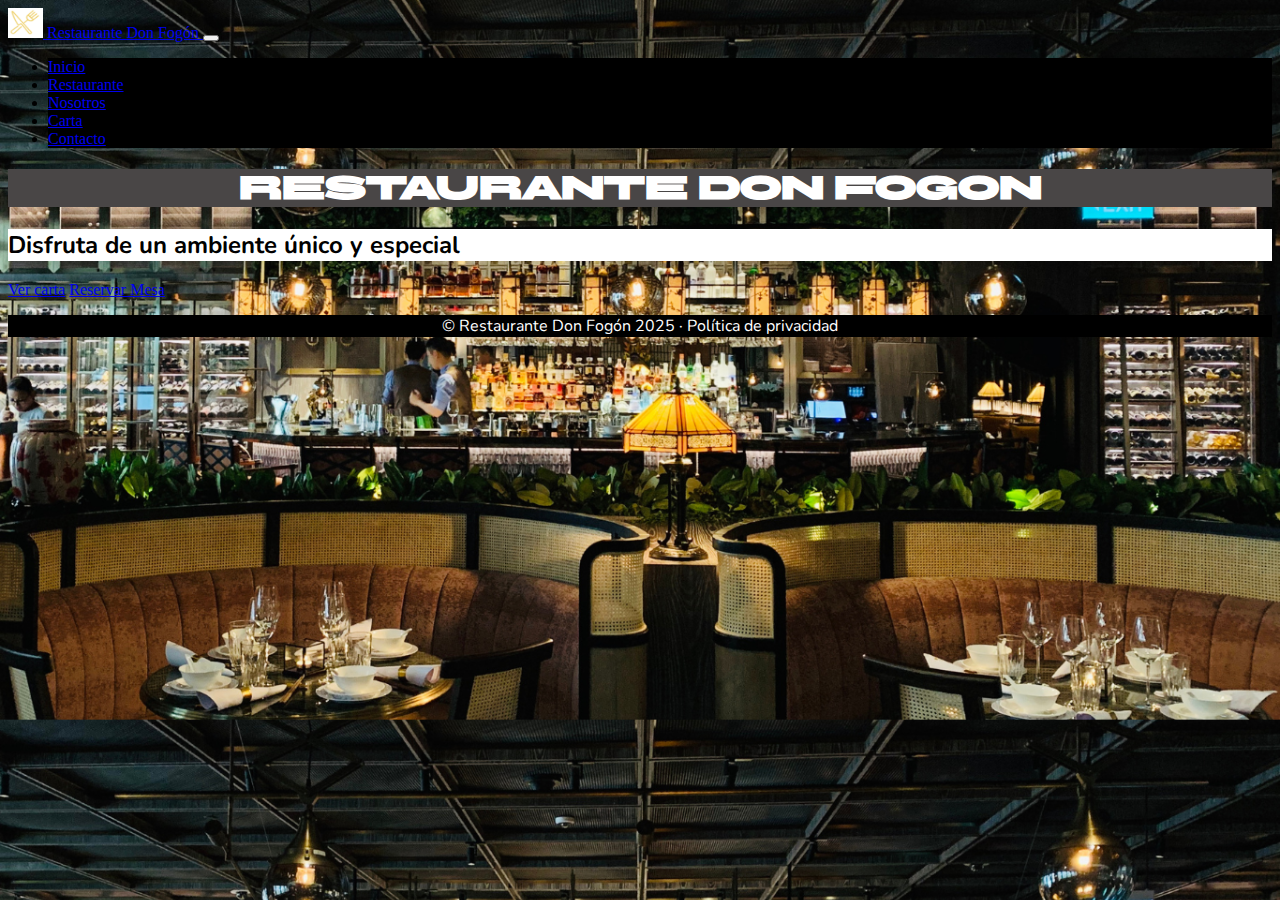
<file: index.html>
<!DOCTYPE html>
<html lang="en">

<head>
    <meta charset="UTF-8">
    <meta name="viewport" content="width=device-width, initial-scale=1.0">
    <title>Poyecto Carrizo</title>
    <link href="https://cdn.jsdelivr.net/npm/bootstrap@5.3.8/dist/css/bootstrap.min.css" rel="stylesheet"
        integrity="sha384-sRIl4kxILFvY47J16cr9ZwB07vP4J8+LH7qKQnuqkuIAvNWLzeN8tE5YBujZqJLB" crossorigin="anonymous">
    <link rel="stylesheet" href="https://cdn.jsdelivr.net/npm/bootstrap-icons@1.13.1/font/bootstrap-icons.min.css">
    <link rel="stylesheet" href="./styles/style.css">
</head>

<body class="fondo-inicio">
    <div class="layout">
        <header class="header">
            <nav class="navbar navbar-expand-md navbar-dark ">
                <div class="container-fluid">
                    <a class="navbar-brand bg-black" href="./index.html">
                        <img src="./assets/icons/logo.png" alt="Logo" width="35" height="30"
                            class="d-inline-block align-text-top img-nav"> Restaurante Don Fogón
                    </a>

                    <button class="navbar-toggler bg-black" type="button" data-bs-toggle="collapse"
                        data-bs-target="#navbarNavDropdown" aria-controls="navbarNavDropdown" aria-expanded="false"
                        aria-label="Toggle navigation">
                        <span class="navbar-toggler-icon"></span>
                    </button>

                    <div class="collapse navbar-collapse" id="navbarNavDropdown">
                        <ul class="navbar-nav">
                            <li class="nav-item">
                                <a class="nav-link active bg-black" aria-current="page" href="./index.html">Inicio</a>
                            </li>
                            <li class="nav-item">
                                <a class="nav-link active bg-black" href="./pages/restaurante.html">Restaurante</a>
                            </li>
                            <li class="nav-item">
                                <a class="nav-link active bg-black" href="./pages/nosotros.html">Nosotros</a>
                            </li>
                            <li class="nav-item">
                                <a class="nav-link active bg-black" href="./pages/carta.html">Carta</a>
                            </li>
                            <li class="nav-item ">
                                <a class="nav-link active bg-black" href="./pages/contacto.html">Contacto</a>
                            </li>
                        </ul>
                    </div>
                </div>
            </nav>

            <div class="centrado">
                <h1>Restaurante Don Fogon</h1>
            </div>
        </header>

        <main class="main">
            <section class="flex-main">
                <div class="centrado">
                    <h2 class="h2-inicio">Disfruta de un ambiente único y especial</h2>
                </div>

                <div class="centrado flex-botones-inicio">
                    <a class="btn btn-dark boton-inicio" href="./pages/carta.html" role="button">Ver carta</a>
                    <a class="btn btn-warning boton-inicio" href="./pages/contacto.html" role="button">Reservar Mesa</a>
                </div>
            </section>
        </main>

        <footer class="footer">
            <p>&copy; Restaurante Don Fogón 2025 · Política de privacidad</p>
        </footer>
    </div>

    <script src="https://cdn.jsdelivr.net/npm/bootstrap@5.3.8/dist/js/bootstrap.bundle.min.js"
        integrity="sha384-FKyoEForCGlyvwx9Hj09JcYn3nv7wiPVlz7YYwJrWVcXK/BmnVDxM+D2scQbITxI" crossorigin="anonymous">
        </script>

</body>

</html>

<!-- Este mensaje es unicamente para integrar una rama  -->
</file>
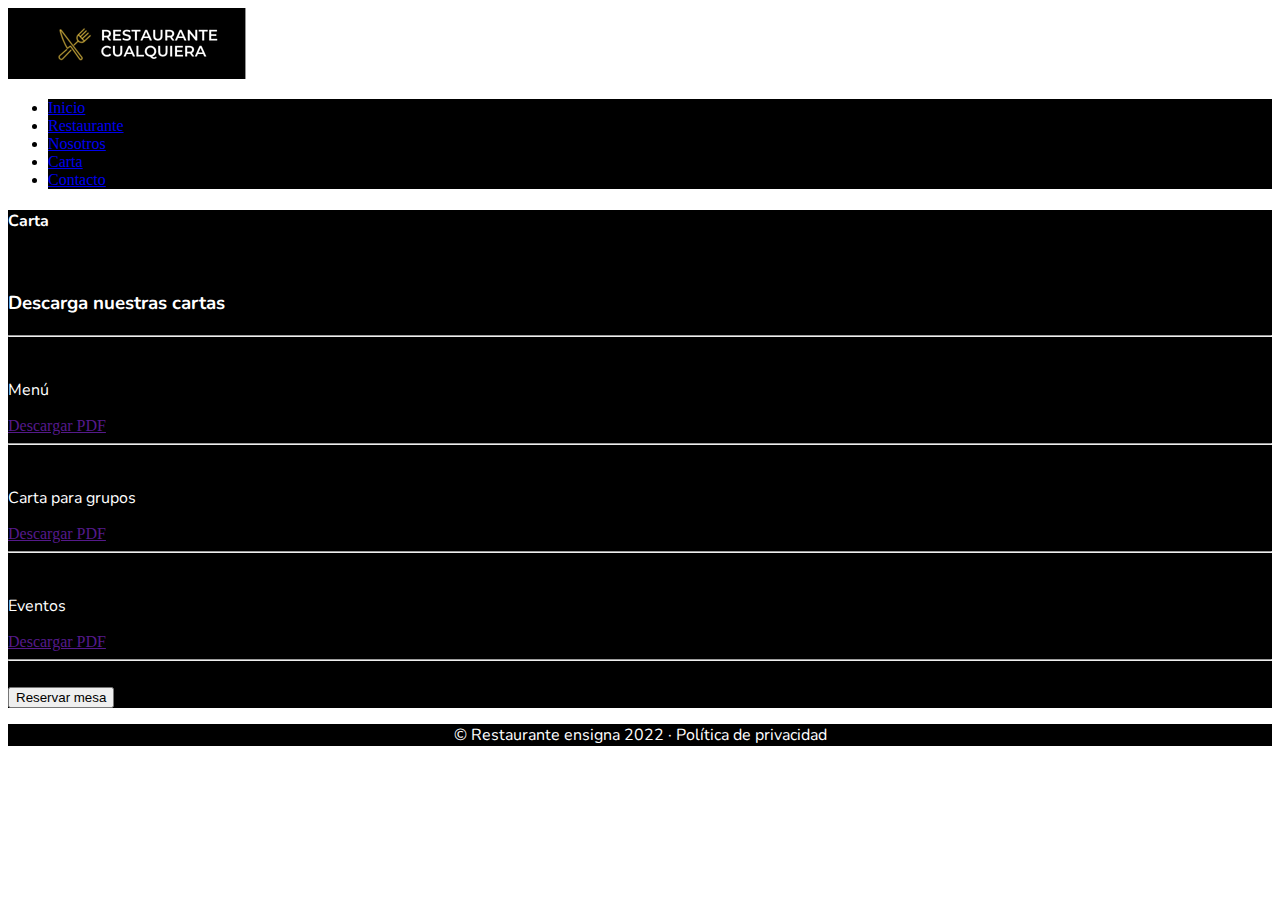
<file: pages/carta.html>
<!DOCTYPE html>
<html lang="en">

<head>
    <meta charset="UTF-8">
    <meta name="viewport" content="width=device-width, initial-scale=1.0">
    <title>Carta</title>
    <link rel="stylesheet" href="../styles/style.css">
</head>

<body class="fondo-carta">
    <header>
        <img src="../assets/icons/logoCompleto.png" alt="Logo">
        <nav>
            <ul>
                <li>
                    <a href="../index.html">Inicio</a>
                </li>
                <li>
                    <a href="./restaurante.html">Restaurante</a>
                </li>
                <li>
                    <a href="./nosotros.html">Nosotros</a>
                </li>
                <li>
                    <a href="./carta.html">Carta</a>
                </li>
                <li>
                    <a href="./contacto.html">Contacto</a>
                </li>
            </ul>
        </nav>
    </header>

    <main>
        <div class="recuadro">
            <h4>Carta</h4>
            <br>
            <h3>Descarga nuestras cartas</h3>
            <hr><br>
            <p>Menú</p>
            <a href="">Descargar PDF</a>
            <hr><br>
            <p>Carta para grupos</p>
            <a href="">Descargar PDF</a>
            <hr><br>
            <p>Eventos</p>
            <a href="">Descargar PDF</a>
            <hr><br>
            <input type="button" value="Reservar mesa">
        </div>
    </main>

    <footer>
        <p>&copy; Restaurante ensigna 2022 · Política de privacidad</p>
    </footer>
</body>

</html>
</file>
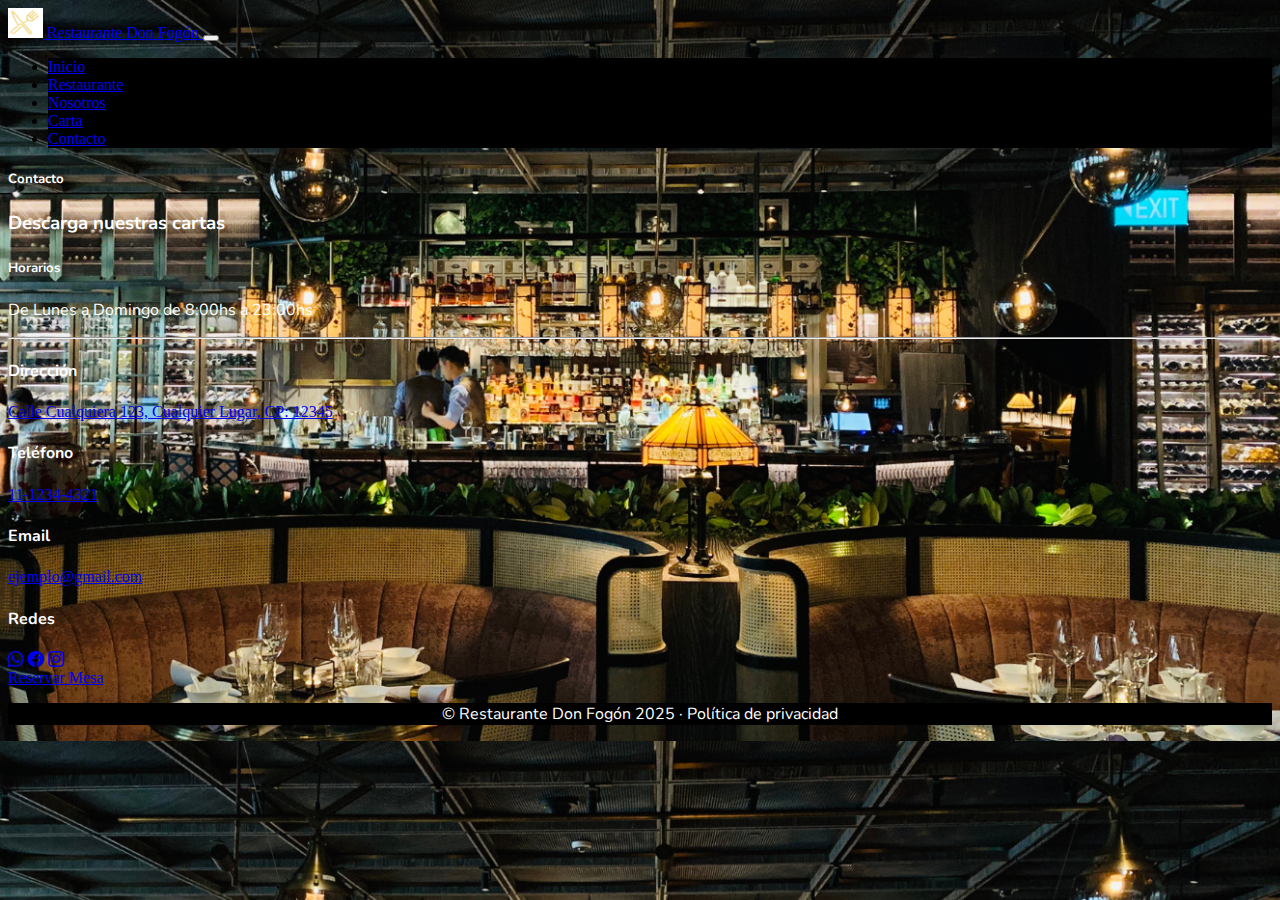
<file: pages/contacto.html>
<!DOCTYPE html>
<html lang="en">

<head>
    <meta charset="UTF-8">
    <meta name="viewport" content="width=device-width, initial-scale=1.0">
    <title>Poyecto Carrizo</title>
    <link href="https://cdn.jsdelivr.net/npm/bootstrap@5.3.8/dist/css/bootstrap.min.css" rel="stylesheet"
        integrity="sha384-sRIl4kxILFvY47J16cr9ZwB07vP4J8+LH7qKQnuqkuIAvNWLzeN8tE5YBujZqJLB" crossorigin="anonymous">
    <link rel="stylesheet" href="https://cdn.jsdelivr.net/npm/bootstrap-icons@1.13.1/font/bootstrap-icons.min.css">
    <link rel="stylesheet" href="../styles/style.css">
</head>

<body class="fondo-inicio">
    <div class="layout">
        <header class="header">
            <nav class="navbar navbar-expand-md navbar-dark ">
                <div class="container-fluid">
                    <a class="navbar-brand bg-black" href="../index.html">
                        <img src="/assets/icons/logo.png" alt="Logo" width="35" height="30"
                            class="d-inline-block align-text-top img-nav"> Restaurante Don Fogón
                    </a>

                    <button class="navbar-toggler bg-black" type="button" data-bs-toggle="collapse"
                        data-bs-target="#navbarNavDropdown" aria-controls="navbarNavDropdown" aria-expanded="false"
                        aria-label="Toggle navigation">
                        <span class="navbar-toggler-icon"></span>
                    </button>

                    <div class="collapse navbar-collapse" id="navbarNavDropdown">
                        <ul class="navbar-nav">
                            <li class="nav-item">
                                <a class="nav-link active bg-black" aria-current="page" href="/index.html">Inicio</a>
                            </li>
                            <li class="nav-item">
                                <a class="nav-link active bg-black" href="/pages/restaurante.html">Restaurante</a>
                            </li>
                            <li class="nav-item">
                                <a class="nav-link active bg-black" href="/pages/nosotros.html">Nosotros</a>
                            </li>
                            <li class="nav-item">
                                <a class="nav-link active bg-black" href="/pages/carta.html">Carta</a>
                            </li>
                            <li class="nav-item ">
                                <a class="nav-link active bg-black" href="/pages/contacto.html">Contacto</a>
                            </li>
                        </ul>
                    </div>
                </div>
            </nav>
        </header>

        <main class="main">
            <div class="recuadro-especial bg-black">
                <h5>Contacto</h5>
                <h3 class="h3-especial">Descarga nuestras cartas</h3>
                <h5>Horarios</h5>
                <p>De Lunes a Domingo de 8:00hs a 23:00hs</p>
                <hr>
                <h4>Dirección</h4>
                <a href="https://maps.app.goo.gl/2vAZSoxCatB3S8yv8">Calle Cualquiera 123, Cualquier Lugar, CP: 12345</a>

                <div class="flex-contacto">
                    <div class="flex-contacto-izquierdo">
                        <h4>Teléfono</h4>
                        <a href="tel:+11-1234-4321">11-1234-4321</a>
                    </div>
                    <div class="flex-contacto-derecho">
                        <h4>Email</h4> 
                        <a href="mailto:ejemplo@gmail.com">ejemplo@gmail.com</i></a>
                    </div>
                </div>

                <h4>Redes</h4>
                <div>
                    <a href="https://web.whatsapp.com/"><i class="bi bi-whatsapp i-redes"></i></a>
                    <a href="https://www.facebook.com/?locale=es_LA"><i class="bi bi-facebook i-redes"></i></a>
                    <a href="https://www.instagram.com/accounts/login/"><i class="bi bi-instagram i-redes"></i></a>
                </div>

                <div class="centrado">
                    <a class="btn btn-warning boton-especial" href="https://web.whatsapp.com/" role="button">Reservar Mesa</a>
                </div>
            </div>
        </main>

        <footer class="footer">
            <p>&copy; Restaurante Don Fogón 2025 · Política de privacidad</p>
        </footer>
    </div>

    <script src="https://cdn.jsdelivr.net/npm/bootstrap@5.3.8/dist/js/bootstrap.bundle.min.js"
        integrity="sha384-FKyoEForCGlyvwx9Hj09JcYn3nv7wiPVlz7YYwJrWVcXK/BmnVDxM+D2scQbITxI" crossorigin="anonymous">
        </script>

</body>

</html>
</file>
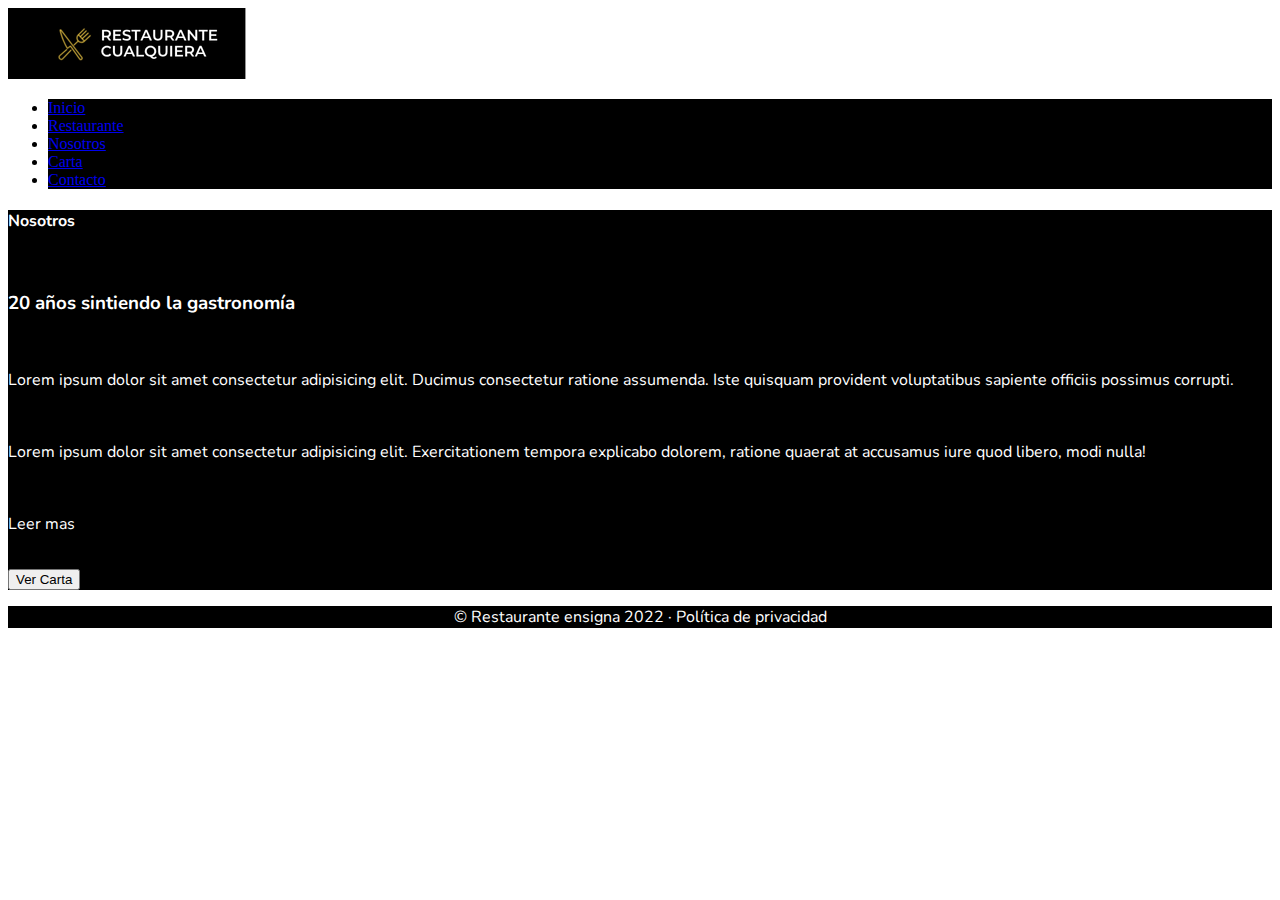
<file: pages/nosotros.html>
<!DOCTYPE html>
<html lang="en">

<head>
    <meta charset="UTF-8">
    <meta name="viewport" content="width=device-width, initial-scale=1.0">
    <title>Nosotros</title>
    <link rel="stylesheet" href="../styles/style.css">
</head>

<body class="fondo-nosotros">
    <header>
        <img src="../assets/icons/logoCompleto.png" alt="Logo">
        <nav>
            <ul>
                <li>
                    <a href="../index.html">Inicio</a>
                </li>
                <li>
                    <a href="./restaurante.html">Restaurante</a>
                </li>
                <li>
                    <a href="./nosotros.html">Nosotros</a>
                </li>
                <li>
                    <a href="./carta.html">Carta</a>
                </li>
                <li>
                    <a href="./contacto.html">Contacto</a>
                </li>
            </ul>
        </nav>
    </header>

    <main>
        <div class="recuadro">
            <h4>Nosotros</h4>
            <br>
            <h3>20 años sintiendo la gastronomía</h3>
            <br>
            <p>Lorem ipsum dolor sit amet consectetur adipisicing elit. Ducimus consectetur ratione assumenda. Iste
                quisquam provident voluptatibus sapiente officiis possimus corrupti.</p>
            <br>
            <p>Lorem ipsum dolor sit amet consectetur adipisicing elit. Exercitationem tempora explicabo dolorem,
                ratione quaerat at accusamus iure quod libero, modi nulla! </p>
            <br>
            <p>Leer mas</p>
            <br>
            <input type="button" value="Ver Carta">
        </div>
    </main>

    <footer>
        <p>&copy; Restaurante ensigna 2022 · Política de privacidad</p>
    </footer>
</body>

</html>
</file>
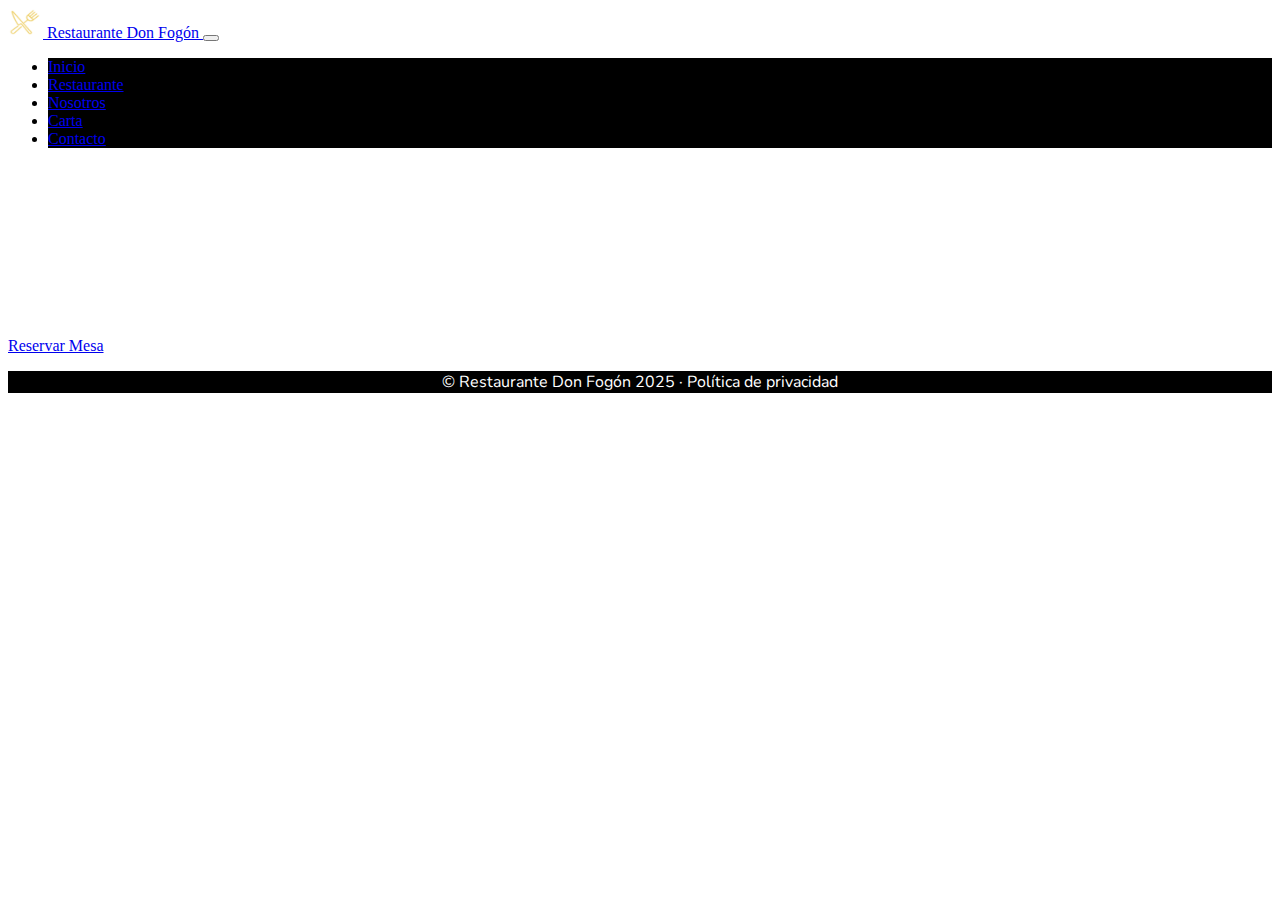
<file: pages/restaurante.html>
<!DOCTYPE html>
<html lang="en">

<head>
    <meta charset="UTF-8">
    <meta name="viewport" content="width=device-width, initial-scale=1.0">
    <title>Poyecto Carrizo</title>
    <link href="https://cdn.jsdelivr.net/npm/bootstrap@5.3.8/dist/css/bootstrap.min.css" rel="stylesheet"
        integrity="sha384-sRIl4kxILFvY47J16cr9ZwB07vP4J8+LH7qKQnuqkuIAvNWLzeN8tE5YBujZqJLB" crossorigin="anonymous">
    <link rel="stylesheet" href="https://cdn.jsdelivr.net/npm/bootstrap-icons@1.13.1/font/bootstrap-icons.min.css">
    <link rel="stylesheet" href="../styles/style.css">
</head>

<body class="fondo-restaurante">
    <div class="layout">
        <header class="header">
            <nav class="navbar navbar-expand-md navbar-dark ">
                <div class="container-fluid">
                    <a class="navbar-brand bg-black" href="../index.html">
                        <img src="../assets/icons/logo.png" alt="Logo" width="35" height="30"
                            class="d-inline-block align-text-top img-nav"> Restaurante Don Fogón
                    </a>

                    <button class="navbar-toggler bg-black" type="button" data-bs-toggle="collapse"
                        data-bs-target="#navbarNavDropdown" aria-controls="navbarNavDropdown" aria-expanded="false"
                        aria-label="Toggle navigation">
                        <span class="navbar-toggler-icon"></span>
                    </button>

                    <div class="collapse navbar-collapse" id="navbarNavDropdown">
                        <ul class="navbar-nav">
                            <li class="nav-item">
                                <a class="nav-link active bg-black" aria-current="page" href="/index.html">Inicio</a>
                            </li>
                            <li class="nav-item">
                                <a class="nav-link active bg-black" href="/pages/restaurante.html">Restaurante</a>
                            </li>
                            <li class="nav-item">
                                <a class="nav-link active bg-black" href="/pages/nosotros.html">Nosotros</a>
                            </li>
                            <li class="nav-item">
                                <a class="nav-link active bg-black" href="/pages/carta.html">Carta</a>
                            </li>
                            <li class="nav-item ">
                                <a class="nav-link active bg-black" href="/pages/contacto.html">Contacto</a>
                            </li>
                        </ul>
                    </div>
                </div>
            </nav>
        </header>

        <main class="main">
            <div class="recuadro-especial bg-black">
                <h5>El Restaurante</h5>
                <h3 class="h3-especial">Síentate como en casa</h3>
                 <p>En Don Fogón te ofrecemos una carta completa de comida y bebidas, con platos tradicionales y especialidades a la parrilla. Además, disponemos de una carta especial para grupos de amigos o familiares. También puedes hacer reservas para cumpleaños y eventos especiales, adaptándonos a tus necesidades para que tu celebración sea inolvidable. Seguinos en nuestras redes para descubrir las promociones exclusivas.
                </p>

                <div class="centrado">
                    <a class="btn btn-warning boton-especial" href="../pages/contacto.html" role="button">Reservar Mesa</a>
                </div>
            </div>
        </main>

        <footer class="footer">
            <p>&copy; Restaurante Don Fogón 2025 · Política de privacidad</p>
        </footer>
    </div>

    <script src="https://cdn.jsdelivr.net/npm/bootstrap@5.3.8/dist/js/bootstrap.bundle.min.js"
        integrity="sha384-FKyoEForCGlyvwx9Hj09JcYn3nv7wiPVlz7YYwJrWVcXK/BmnVDxM+D2scQbITxI" crossorigin="anonymous">
        </script>

</body>

</html>
</file>
<file: styles/style.css>
@import url('https://fonts.googleapis.com/css2?family=BBH+Sans+Bartle&family=Edu+NSW+ACT+Hand+Pre:wght@400..700&family=Nunito+Sans:ital,opsz,wght@0,6..12,200..1000;1,6..12,200..1000&family=Nunito:ital,wght@0,200..1000;1,200..1000&family=Parastoo:wght@400..700&family=Roboto+Slab:wght@100..900&family=Roboto:ital,wght@0,100;0,300;0,400;0,500;0,700;0,900;1,100;1,300;1,400;1,500;1,700;1,900&family=Savate:ital,wght@0,200..900;1,200..900&family=Sigmar+One&family=WDXL+Lubrifont+SC&display=swap');
/*  font-family: "BBH Sans Bartle", sans-serif;
    font-family: "Nunito", sans-serif; */


/* fondos de pantalla */

.fondo-inicio {  
    background-image: url('../assets/img/inicio_desktopFondo.png');
    background-size: cover;
}

/*
.fondo-restaurante {
    background-image: url("../assets/img/restaurante_desktopFondo.png");
    background-size: cover;
}

.fondo-nosotros {  
    background-image: url('../assets/img/nosotros_desktopFondo.png');
    background-size: cover;
}

.fondo-carta {  
    background-image: url('../assets/img/carta_desktopFondo.png');
    background-size: cover;
}

.fondo-contacto {  
    background-image: url('../assets/img/contacto_desktopFondo.png');
    background-size: cover;
} */


/* Navbar */

li {
    background-color: black;
}

/* Titulos y parrafos */

h1, h2, h3, h4, h5, h6, p {
    color: white;
    font-family: "Nunito", sans-serif;
}

h1 {
  font-family: "BBH Sans Bartle", sans-serif;
  text-align: center;
  background-color: rgb(73, 70, 70);
}


.recuadro {
    background-color: black;
}

/* Botones */

.boton-negro{
  background-color: black;
  color: white;
}

.boton-amarillo {
  background-color: orange;
  color: black;
}

.h2-inicio {
    background-color: white;
    color:  black;
    /* font-size: 70px; */
}

/* footer */


footer {
  background-color: black;
  text-align: center;
  color: white;
}
</file>
